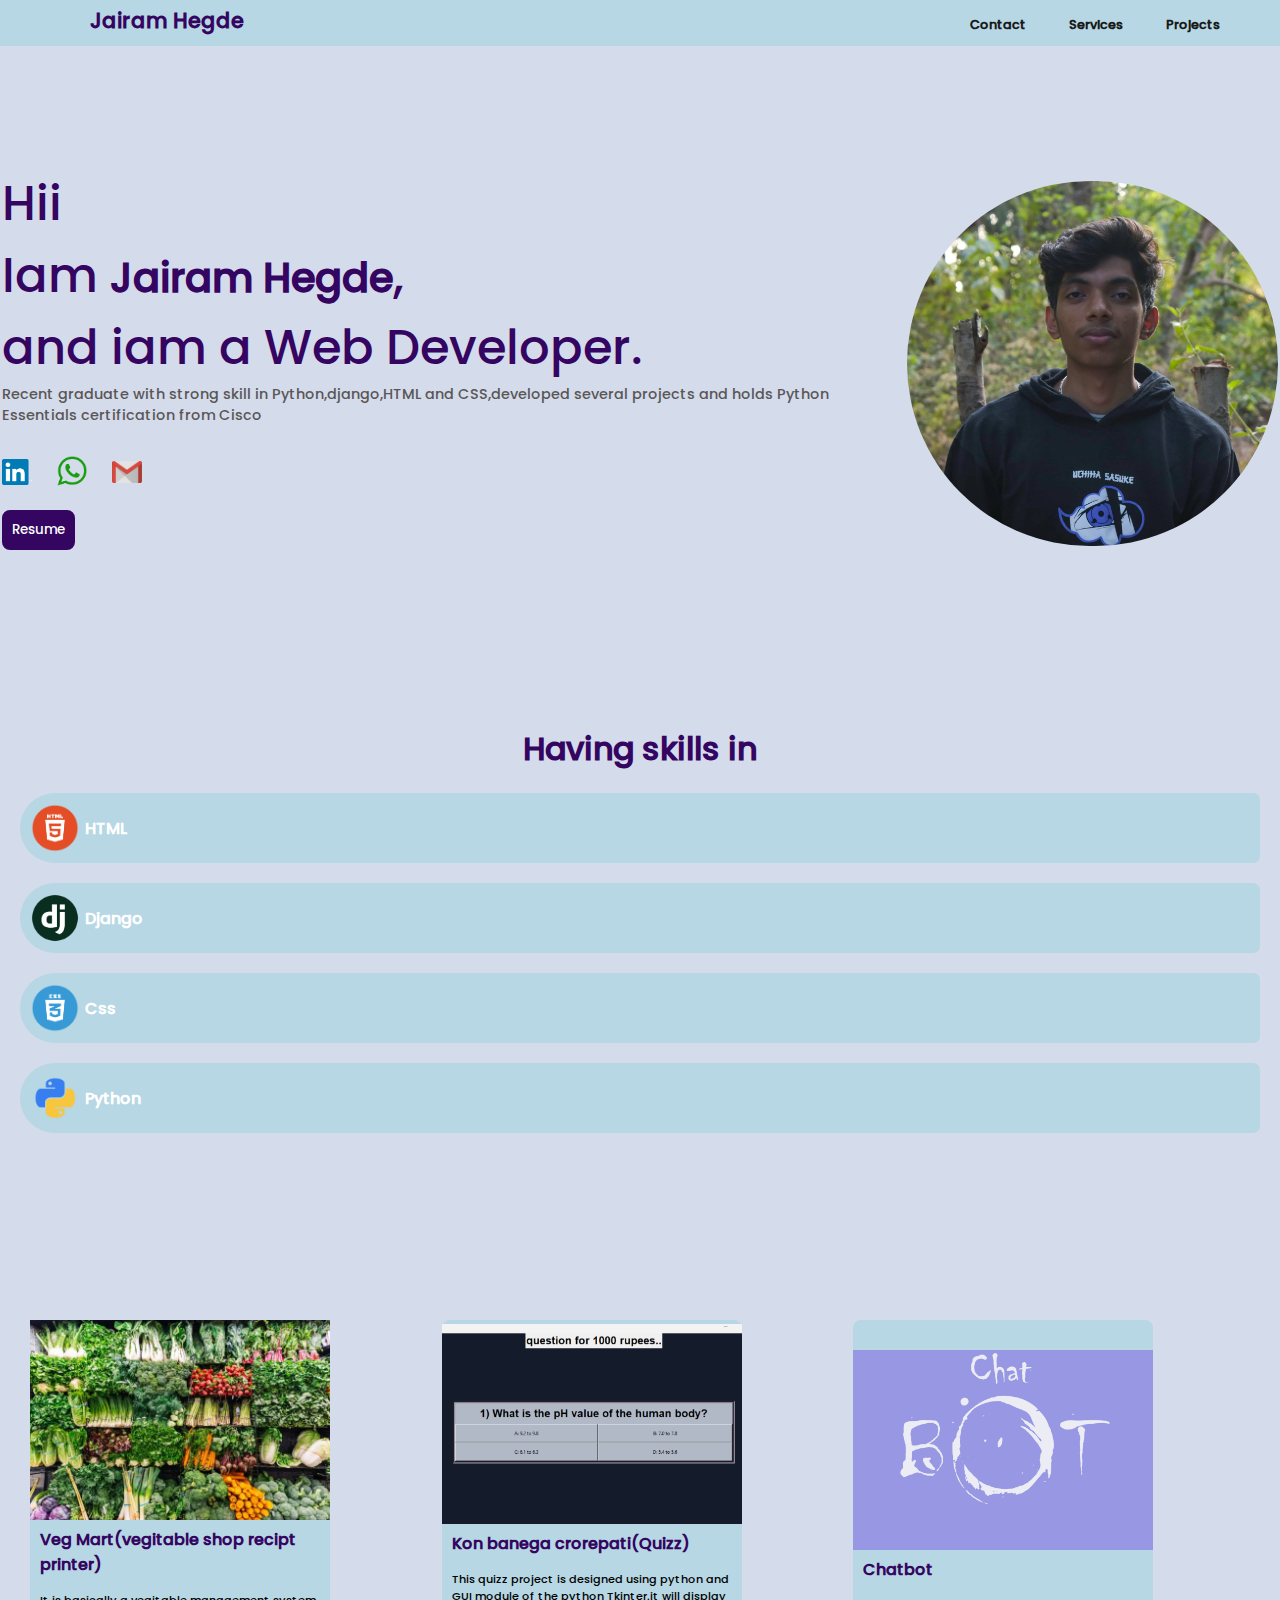
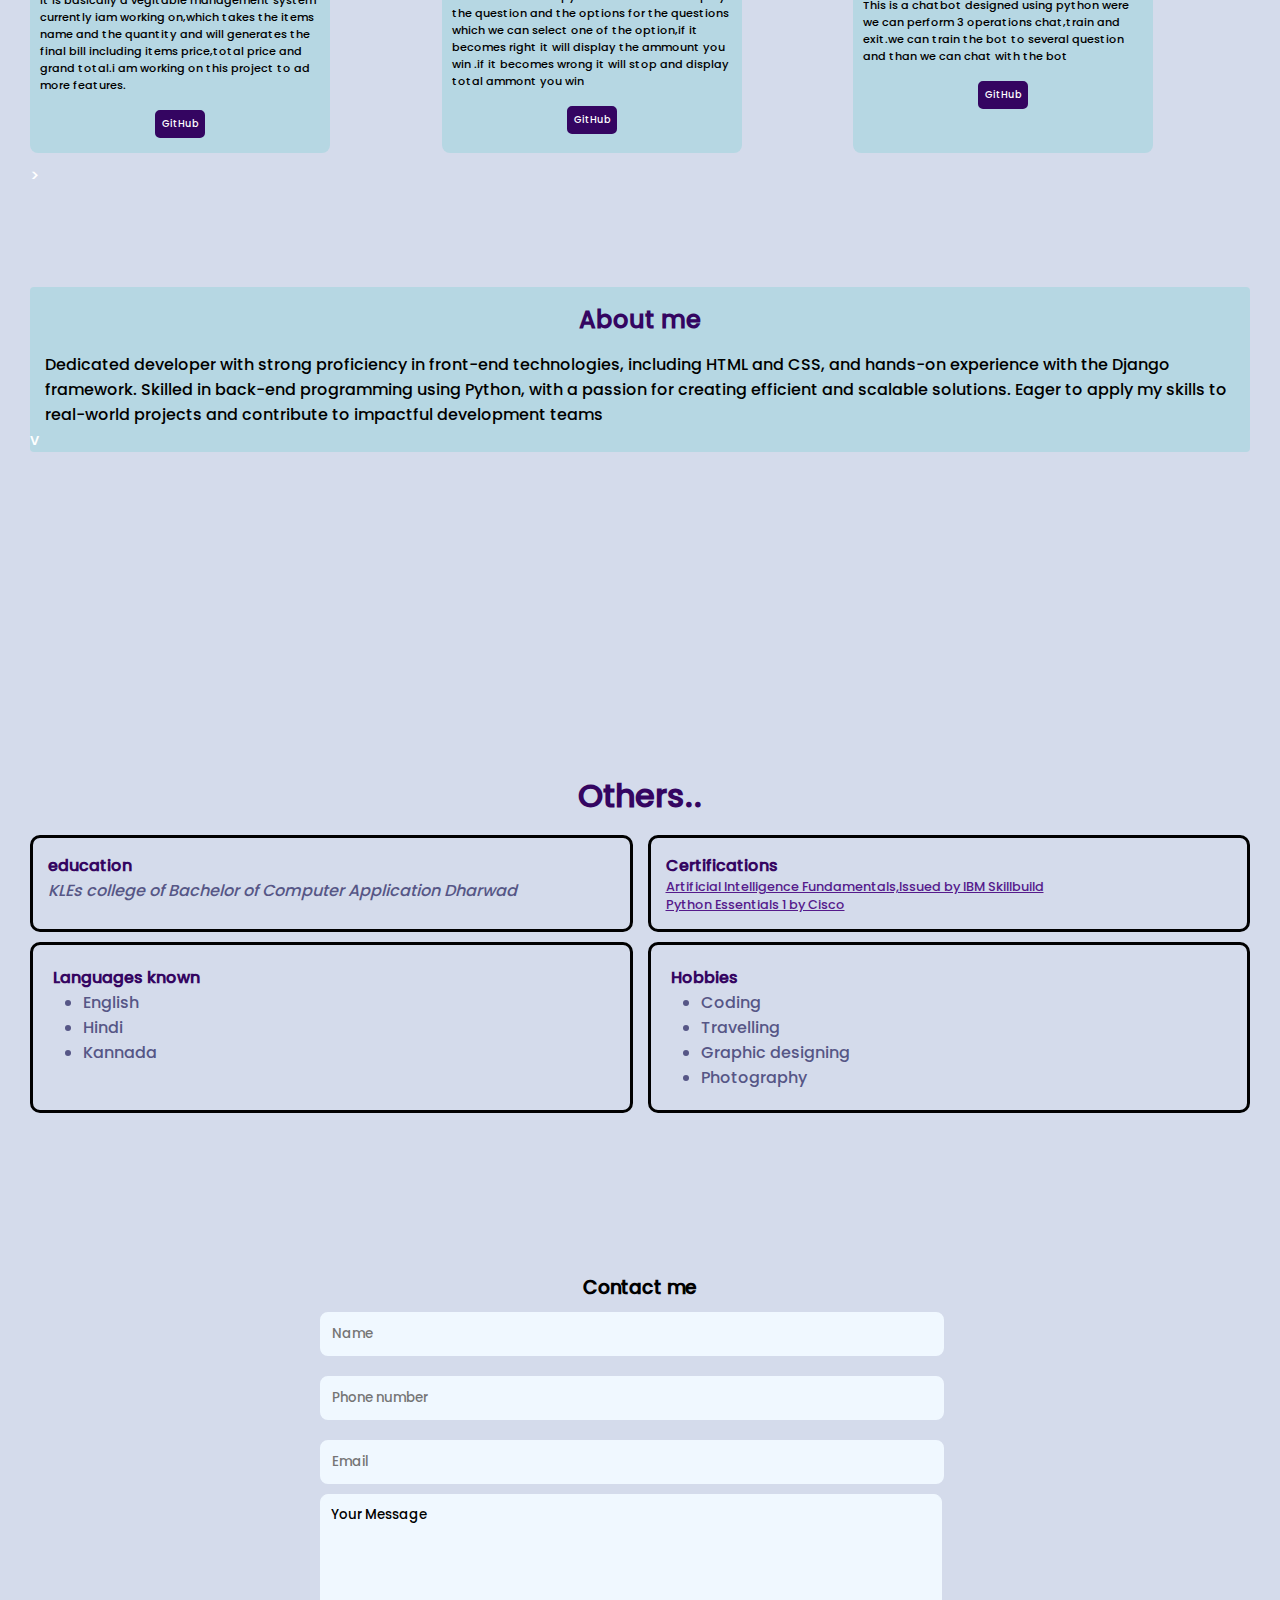
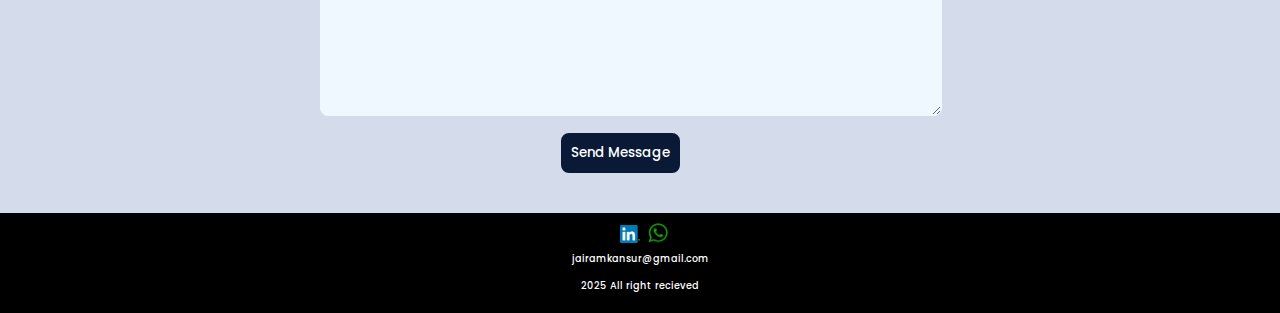
<file: index.html>
<!DOCTYPE html>
<html lang="en">
<head>
    <meta charset="UTF-8">
    <meta name="viewport" content="width=device-width, initial-scale=1.0">
    <title>My portfolio</title>
    <link rel="stylesheet" href="cssfiles/section1.css">
    <link rel="stylesheet" href="cssfiles/section2.css">
    <link rel="stylesheet" href="cssfiles/general.css">
    <link rel="stylesheet" href="cssfiles/section3.css">
    <link rel="stylesheet" href="cssfiles/section4.css">
    <link rel="stylesheet" href="cssfiles/sectionprojects.css">
    <link rel="stylesheet" href="cssfiles/contactform.css">
    
</head>
<body>
    <header>
        <nav >
            <a class="top-name" href="portfolio.html  ">Jairam <span class="hegde">Hegde</span></a>
            
            <ul>
                <a class="nav-contact" href="#">Contact</a>
                <a class="nav-contact" href="#">Services </a>
                <a class="nav-contact" href="#">Projects</a>

            </ul>
            
        </nav>
    </header>
    <main>
        <section class="section1">
            <div class="left">
                
                    <div class="paragraph">
                        <div>Hii</div>
                        <div>Iam <span class="name">Jairam Hegde</span>,</div>
                        <div> and iam a Web Developer.</div>
                        <div class="sub-paragraph">Recent graduate with strong skill in Python,django,HTML and CSS,developed several projects and holds Python Essentials certification from Cisco</div>
                        
                    </div>
                    <div class="contacts">
                        <a href="www.youtube.com"><img class="contact-img" src="profiles/linkedin.png" alt=""></a>
                        <a href=""><img class="contact-img" src="profiles/whatsupp.png" alt=""></a>
                        <a href=""><img class="contact-img" src="profiles/gmail.png" alt=""></a>
                    </div>
                    <div class="buttons">
                        <button class="resume-button">Resume</button>
                    </div>

            
                    
                
            </div>
            <div class="right"><img class="img"  src="profiles/myimg.jpg" alt=""></img<></div>
        </section>


        <!-- <section class="section2">
            <div class="skills-text">
                <div class="skils-text-div">
                    <p>Having Skills in</p>
                </div>   
            </div>
            <div class="allcontainer">
                <div class="container">
                    <div class="box">
                        <div class="image">
                            <div class="second-main">
                            
                                    <div class="i">
                                        <div class="overlay">
                                            <div class="profileimage-div">
                                                <img class="profileimage" src="profiles/python.png" alt="">
                                            </div>
        
                                        </div>
                                        
                                        <div class="descreption">
                                            <h3>Python</h3>
                                            <p>Hii,my name is jairam hegde and i'am a web developer having skills in python,Django,Html,css</p>
                                        </div>
                                        
        
                                    </div>
                                    
                                
                            </div>
                        </div>
                    </div>
                </div>
            
                <div class="container">
                    <div class="box">
                        <div class="image">
                            <div class="second-main">
                               
                                    <div class="i">
                                        <div class="overlay">
                                            <div class="profileimage-div">
                                                <img class="profileimage" src="profiles/django.png" alt="">
                                            </div>
            
                                        </div>
                                        
                                        <div class="descreption">
                                            <h3>Django</h3>
                                            <p>Hii,my name is jairam hegde and i'am a web developer having skills in python,Django,Html,css</p>
                                        </div>
                                        
            
                                    </div>
                                    
                                
                            </div>
                        </div>
                    </div>
                </div>
                <div class="container">
                    <div class="box">
                        <div class="image">
                            <div class="second-main">
                               
                                    <div class="i">
                                        <div class="overlay">
                                            <div class="profileimage-div">
                                                <img class="profileimage" src="profiles/html.png" alt="">
                                            </div>
            
                                        </div>
                                        
                                        <div class="descreption">
                                            <h3>HTML</h3>
                                            <p>Hii,my name is jairam hegde and i'am a web developer having skills in python,Django,Html,css</p>
                                        </div>
                                        
            
                                    </div>
                                    
                                
                            </div>
                        </div>
                    </div>
                </div>
                <div class="container">
                    <div class="box">
                        <div class="image">
                            <div class="second-main">
                               
                                    <div class="i">
                                        <div class="overlay">
                                            <div class="profileimage-div">
                                                <img class="profileimage" src="profiles/css.png" alt="">
                                            </div>
            
                                        </div>
                                        
                                        <div class="descreption">
                                            <h3>CSS</h3>
                                            <p>Hii,my name is jairam hegde and i'am a web developer having skills in python,Django,Html,css </p>
                                        </div>
                                        
            
                                    </div>
                                    
                                
                            </div>
                        </div>
                    </div>
                </div>
        
            </div>

        </section> -->
        <section class="section2">
            <h3>Having skills in</h3>
            <div class="all-container">
                <img style="max-width: 50px;" src="profiles/html.png" alt=""> 
                <h4>HTML</h4>              
            </div>
            <div class="all-container">
                <img style="max-width: 50px;" src="profiles/django.png" alt=""> 
                <h4>Django</h4>           
  
            </div>
            <div class="all-container">
                <img style="max-width: 50px;" src="profiles/css.png" alt=""> 
                <h4>Css</h4>           
            
                
            </div>
            <div class="all-container">
                <img style="max-width: 50px;" src="profiles/python.png" alt=""> 
                <h4>Python</h4>           
            
                
            </div>
        </section>
        <section class="sectionprojects">
            <div class="allproject-cards">
                <div class="project-card">
                    <div class="project-card-div">
                        <img class="project-card-img" src="profiles/vegitables.jpg" alt="">
                    </div>
                    <div class="descreption-project">
                        <p class="nameofproject">Veg Mart(vegitable shop recipt printer)</p>
                        <p class="descreptionp">It is basically a vegitable management system currently iam working on,which
                            takes the items name and the quantity and will generates the final bill including items price,total
                            price and grand total.i am working on this project to ad more features.</p>
                    </div>
                    <div class="buttons">
                        <button class="github">GitHub</button>
                    </div>
                </div>
        
                <div class="project-card">
                    <div class="project-card-div">
                        <img class="project-card-img" src="profiles/Screenshot (40).png" alt="">
                    </div>
                    <div class="descreption-project">
                        <p class="nameofproject">Kon banega crorepati(Quizz)</p>
                        <p class="descreptionp">This quizz project is designed using python and GUI module of the python
                            Tkinter.it will display the question and the options for the questions which we can select one of
                            the option,if it becomes right it will display the ammount you win .if it becomes wrong it will stop and display total ammont you win</p>
                    </div>
                    <div class="buttons">
                        <button class="github">GitHub</button>
                    </div>
                </div>
                <div class="project-card">
                    <div class="project-card-div">
                        <img class="project-card-img" src="profiles/bot.png" alt="">
                    </div>
                    <div class="descreption-project">
                        <p class="nameofproject">Chatbot</p>
                        <p class="descreptionp">This is a chatbot designed using python were we can perform 3 operations
                            chat,train and exit.we can train the bot to several question and than we can chat with the bot</p>
                    </div>
                    <div class="buttons">
                        <button class="github">GitHub</button>
                    </div>
                </div>
               >
        
        
        
            </div>
    
        </section>

        <section class="section3">
            <div class="about-section-div">
                    <div class="about-me-div">
                        <p>About me</p>

                    </div>
                    
                    <div class="about-container">
                        <p>
                            Dedicated developer with strong proficiency in front-end technologies, including HTML and CSS, and hands-on
 experience with the Django framework. Skilled in back-end programming using Python, with a passion for creating
 efficient and scalable solutions. Eager to apply my skills to real-world projects and contribute to impactful
 development teams
                        </p>
                    </div>
            v</div>
            
        </section>

        <section class="section4">
            <div class="Others-div">
                <P>Others..</P>
            </div>
            <div class="all-others">
                <div class="education-div">
                   <h4>education</h4>
                   <h2>KLEs college of  Bachelor of Computer Application Dharwad</h2>
                </div>
                <div class="certifications">
                    <P>Certifications</P>
                    <ul>
                        <a href=""> Artificial Intelligence Fundamentals,Issued by IBM Skillbuild</a>
                        <a href=""> Python Essentials 1 by Cisco</a>

                    </ul>
                    
                </div>
                <div class="languages-div">
                    <P>Languages known</P>
                    <ul>
                        <li>English</li>
                        <li>Hindi</li>
                        <li>Kannada</li>
                    </ul>
                    
                </div>
                <div class="hobbies-div">
                    <P>Hobbies</P>
                    <ul>
                        <li>Coding</li>
                        <li>Travelling</li>
                        <li>Graphic designing</li>
                        <li>Photography</li>
                    </ul>
                    
                </div>
            </div>
        </section>
        <section class="contact-form">
            <h3 class=>Contact me</h3>
            <form action="#">
                <div class="input-info">
                    <input type="text" placeholder="Name">
                    <input type="number" placeholder="Phone number">
                    <input type="email" placeholder="Email">
    
                </div>
                
                <textarea name="" id="" rows="10" >Your Message</textarea>
                <input class="submit"  type="submit" value="Send Message" class="btn-1">
            </form>
            
                    
            
        </section>

        <div class="form-contacts">
            <div class="cf-div">
                <img class="last-contactform-img" src="profiles/linkedin.png" alt="">
                <img class="last-contactform-img" src="profiles/whatsupp.png" alt="">
                
            </div>
            <a class="email-contact" href="">jairamkansur@gmail.com</a>
            <P>2025 All right recieved</P>
        </div>
       
    </main>
    
</body>
</html>
</file>
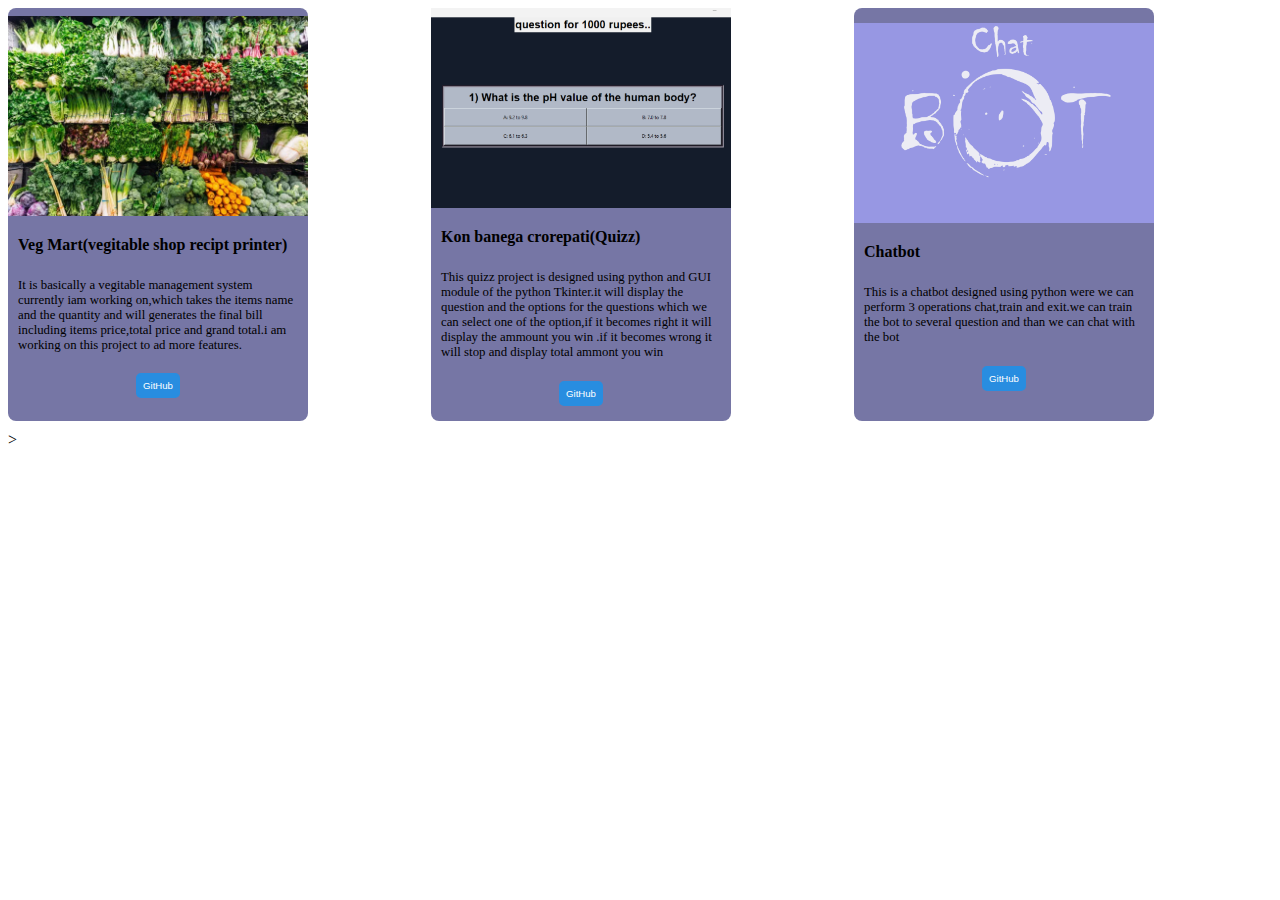
<file: cards.html>
<!DOCTYPE html>
<html lang="en">

<head>
    <meta charset="UTF-8">
    <meta name="viewport" content="width=device-width, initial-scale=1.0">
    <title>Document</title>
    <link rel="stylesheet" href="cards.css">
    <style>
        .allproject-cards {
            display: grid;
            grid-template-columns: 1fr 1fr 1fr;
            row-gap: 10px;
            column-gap: 5px;

        }

        .project-card {
            width: 300px;
            display: flex;
            flex-direction: column;
            justify-content: center;

            border-color: black;
            background-color: rgb(118, 118, 165);
            border-radius: 8px;
            

            align-items: center;

        }
        .project-card :hover {
            
            cursor: pointer;
            

            

        }

        .project-card-div {
            border-top-left-radius: 8px;


        }

        .project-card-img {

            width: 100%;
            width: 300px;
            height: 200px;
            object-fit: cover;


        }

        .buttons {}

        .nameofproject {
            padding-left: 10px;
            padding-right: 10px;
            font-weight: bold;
        }

        .descreptionp {
            font-size: 0.8rem;
            padding-left: 10px;
            padding-right: 10px;
            padding-top: 8px;
            padding-bottom: 8px;
        }

        .github {
            font-size: 0.6rem;

            border-radius: 5px;
            border-style: solid;
            border-color: #288de0;
            padding: 5px;
            background-color: #288de0;
            color: white;
            margin-bottom: 15px;

        }
    </style>
</head>

<body>
    <section class="sectionprojects">
        <div class="allproject-cards">
            <div class="project-card">
                <div class="project-card-div">
                    <img class="project-card-img" src="profiles/vegitables.jpg" alt="">
                </div>
                <div class="descreption-project">
                    <p class="nameofproject">Veg Mart(vegitable shop recipt printer)</p>
                    <p class="descreptionp">It is basically a vegitable management system currently iam working on,which
                        takes the items name and the quantity and will generates the final bill including items price,total
                        price and grand total.i am working on this project to ad more features.</p>
                </div>
                <div class="buttons">
                    <button class="github">GitHub</button>
                </div>
            </div>
    
            <div class="project-card">
                <div class="project-card-div">
                    <img class="project-card-img" src="profiles/Screenshot (40).png" alt="">
                </div>
                <div class="descreption-project">
                    <p class="nameofproject">Kon banega crorepati(Quizz)</p>
                    <p class="descreptionp">This quizz project is designed using python and GUI module of the python
                        Tkinter.it will display the question and the options for the questions which we can select one of
                        the option,if it becomes right it will display the ammount you win .if it becomes wrong it will stop and display total ammont you win</p>
                </div>
                <div class="buttons">
                    <button class="github">GitHub</button>
                </div>
            </div>
            <div class="project-card">
                <div class="project-card-div">
                    <img class="project-card-img" src="profiles/bot.png" alt="">
                </div>
                <div class="descreption-project">
                    <p class="nameofproject">Chatbot</p>
                    <p class="descreptionp">This is a chatbot designed using python were we can perform 3 operations
                        chat,train and exit.we can train the bot to several question and than we can chat with the bot</p>
                </div>
                <div class="buttons">
                    <button class="github">GitHub</button>
                </div>
            </div>
           >
    
    
    
        </div>

    </section>
   


</body>

</html>
</file>
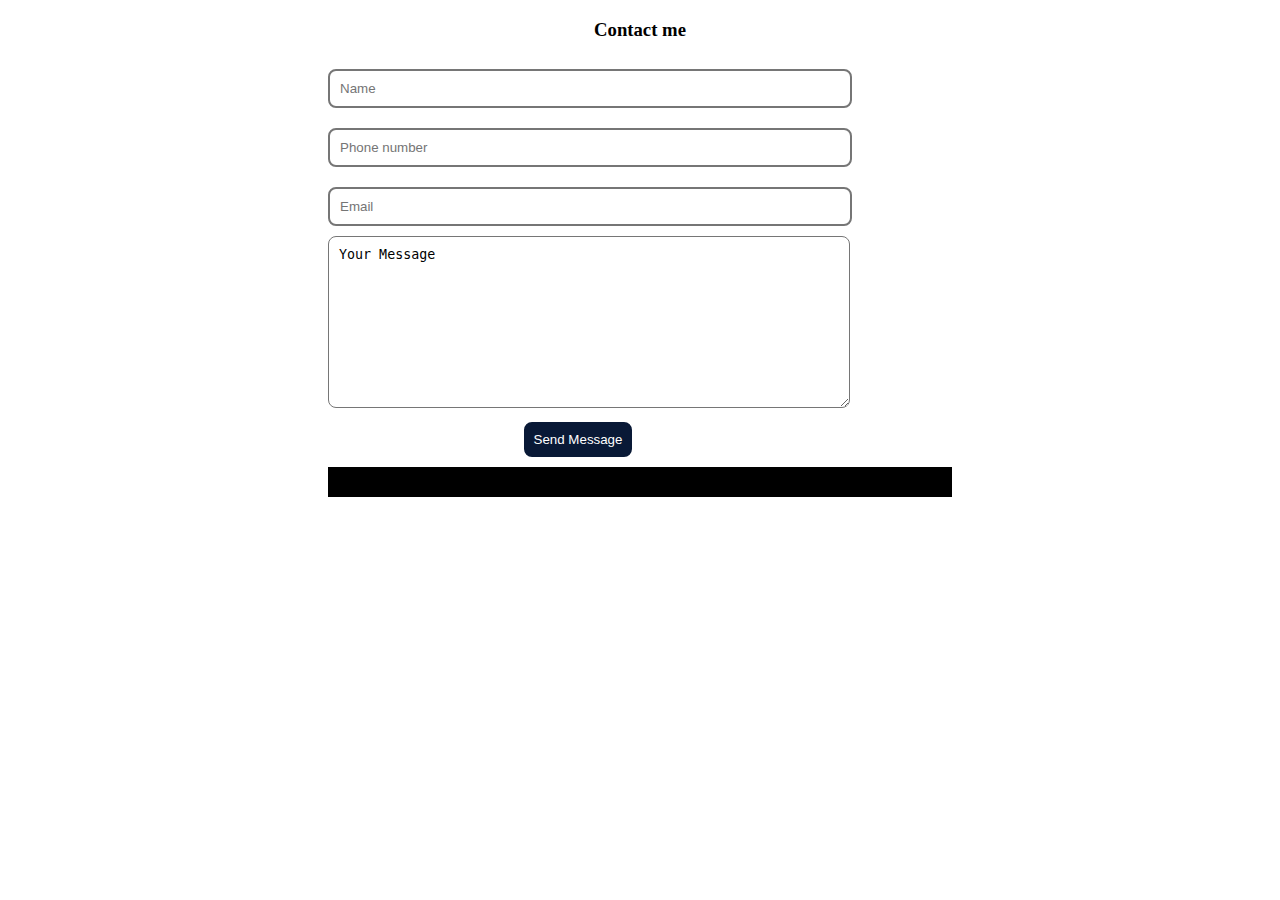
<file: form.html>
<!DOCTYPE html>
<html lang="en">
<head>
    <meta charset="UTF-8">
    <meta name="viewport" content="width=device-width, initial-scale=1.0">
    <title>Document</title>
    <style>
        .contact-form{
            text-align: center;
            padding-left: 20rem;
            padding-right: 20rem;
            
        }
        .contact-form h3{
            
            color: rgb(0, 0, 0);
        }
        .contact-form form{
            text-align: center;
            
            max-width: 500px;
        }
        .input-info{
            flex-direction: column;
            display: flex;
            
            justify-content: center;
        }
        .input-info input,.input-info textarea{
            margin-top: 10px;
            margin-bottom: 10px;
            padding: 10px;
            width: 100%;
            border-radius: .5rem;
            border-style: solid;
        }
        form  textarea{
            width: 100%;
            border-radius: .5rem;
            padding: 10px;
            border-style: solid;
        }
        .submit{
            background-color: #091936;
            border-color: #091936;
            border-style: solid;
            color: white;
            padding: 8px;
            border-radius: .5rem;
            margin: 10px;
            

        }
        .submit:hover{
            
            cursor: pointer;
            opacity: .9;
            transition: .3s;
            transform: scale(1.05);
        }
        .contacts{
            height: 30px;
            background-color: black;
            width: 100%;
        }
        
        
    </style>
</head>
<body>
    <section class="contact-form">
        <h3 class=>Contact me</h3>
        <form action="#">
            <div class="input-info">
                <input type="text" placeholder="Name">
                <input type="number" placeholder="Phone number">
                <input type="email" placeholder="Email">

            </div>
            
            <textarea name="" id="" rows="10" >Your Message</textarea>
            <input class="submit"  type="submit" value="Send Message" class="btn-1">
        </form>
        <div class="contacts">
            2025 All right recieved
            
        </div>
                
        
    </section>
    
</body>
</html>
</file>
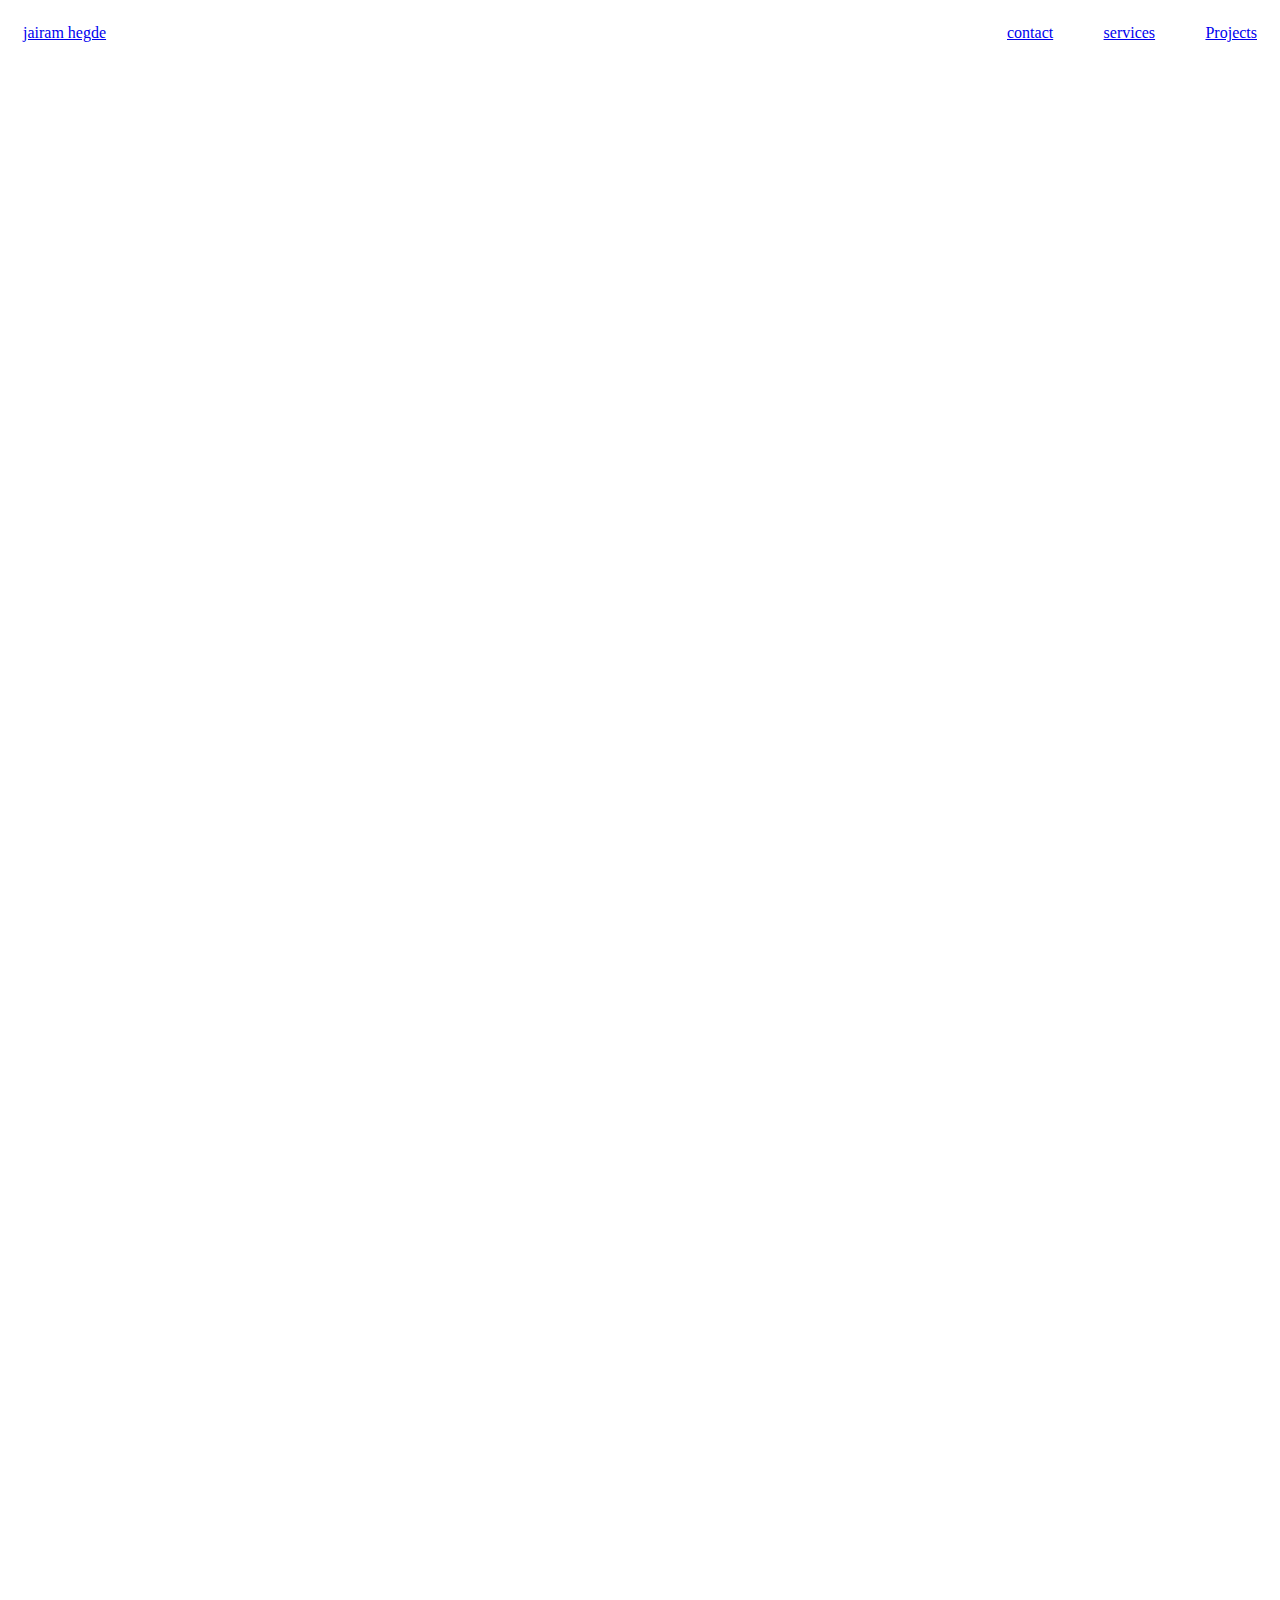
<file: navbar.html>
<!DOCTYPE html>
<html lang="en">
<head>
    <meta charset="UTF-8">
    <meta name="viewport" content="width=device-width, initial-scale=1.0">
    <title>Document</title>
    <style>
        body{
            height: 3000px;
        }
       
        .navbar{
            display: flex;
            justify-content: space-between;
            align-items: center;
            top: 0;
            left: 0px;
            right: 0px;
            padding: 15px;
            padding-top: 0px;
            text-decoration: none;

        }
        
        
        
            
        
      
        .navbar ul{
            display: flex;
            width: 250px;
            justify-content: space-between;
            text-decoration: none;
        }
    </style>
</head>
<body>
    <div class="navbar">
        <a href="#">jairam hegde</a>
            <ul>
                <a href="#">contact</a>
                <a href="#">services</a>
                <a href="#">Projects</a>
                
            </ul>

    </div>

            
   
    
</body>
</html>
</file>
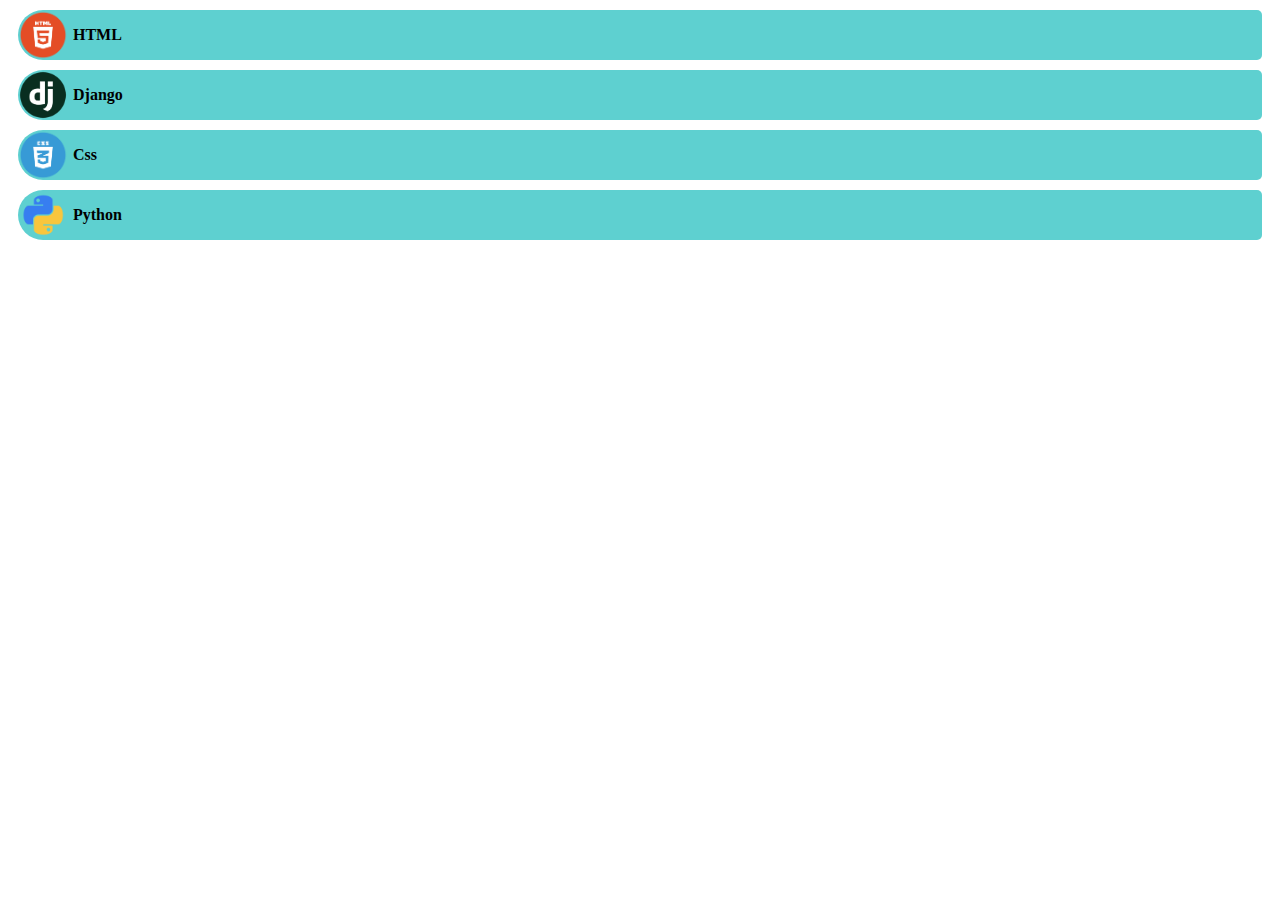
<file: skills.html>
<!DOCTYPE html>
<html lang="en">
<head>
    <meta charset="UTF-8">
    <meta name="viewport" content="width=device-width, initial-scale=1.0">
    <title>Document</title>
    <style>
        .all-container{
            margin: 10px;
            display: flex;
            align-items: center;
            
            background-color: rgb(94, 208, 208);
            border-radius: .6rem;
            border-top-left-radius: 3rem;
            border-bottom-left-radius: 3rem;
        }
        .all-container:hover{
            transform: scale(1.01);
            transition: .2s ease-in-out;
            cursor: pointer;
        }
        .all-container h4{
            margin-top: 0;
            margin-bottom: 0;
            margin-left: 5px;

        }
        

    </style>
</head>
<body>
    <div class="all-container">
        <img style="max-width: 50px;" src="profiles/html.png" alt=""> 
        <h4>HTML</h4>           
       
        
    </div>
    <div class="all-container">
        <img style="max-width: 50px;" src="profiles/django.png" alt=""> 
        <h4>Django</h4>           
       
        
    </div>
    <div class="all-container">
        <img style="max-width: 50px;" src="profiles/css.png" alt=""> 
        <h4>Css</h4>           
       
        
    </div>
    <div class="all-container">
        <img style="max-width: 50px;" src="profiles/python.png" alt=""> 
        <h4>Python</h4>           
       
        
    </div>
    
    
    
</body>
</html>
</file>
<file: cssfiles/section1.css>
@font-face {
    font-family: Poppins;
    src: url(../font/Poppins-Black.ttf);
}
@font-face {
    font-family: roboto;
    src: url(../font/Roboto-Black.ttf);
}


.section1{
    display: flex;
    justify-content: space-around;
    margin-top: 168px;
    align-items: center;
    

}
.left{
    display: flex;
    flex-direction: column;
    max-width: 900px;
    column-gap: 30px;

}
.right{
    border-width: 4px;
    border-color: aqua;

}
.img{
    width: 371px;
    height: 365px;
    border-radius: 300px;
    object-fit:cover;
    object-position: top;
    border-width: 4px;
    border-color: aqua;
    
    

}
.paragraph{
    font-size: 3rem;
    color: #340561;
    font-family: roboto;
    
}
.sub-paragraph{
    font-size: .9rem;
    color: rgb(90, 86, 86);
}
.name{
    font-weight: bold;
    color:#340561 ;
    font-size: 2.5rem;
}
.name-left{
    font-weight: bold;
    color: rgb(131, 61, 159);
}
.contacts{
    margin-top: 30px;
    display: flex;
    flex-direction: row;
    align-items: center;
    
    
    
    
    
}

.contact-img{
    width: 30px;
    margin-right: 25px;
    align-items: center;
    
}
.contacts a :hover{
    cursor: pointer;
    transform: scale(1.06);
    transition: .4s ease;
    
}

.resume-button{
    color: white;
    background-color: #340561;
    padding: 8px;
    border-radius: 8px;
    border-color:#340561;
    border-style: solid;
    margin-top: 15px; 
    margin-bottom: 15px;
    cursor: pointer;
}
.resume-button:hover{
    opacity: 0.9;
    transform: scale(1.05);
    transition: .3s ease-in-out;
}


 /*skils section  ------------------------*/
</file>
<file: cssfiles/section2.css>
@font-face {
    font-family: Poppins;
    src: url(../font/Poppins-Black.ttf);
}

.section2{
    margin-top: 10rem;
}
/* .second-main{
    display: flex;
    width: 300px;
    background-color: #ececf4;
    
    box-shadow: 3px 3px 5px rgba(0, 0, 0, 0.2);
    border-radius:4px

}


    

.overlay{
    background-color: #d4dbeb;
    padding: 5px ;
    border-radius:6px
}



.profileimage-div{
    width: 150px;
    height: 150px;
    padding:0 45px 
    
}
.profileimage{
    width: 100%;
    height: 100%;
    object-fit: cover;
    
}
.descreption h3{
    font-weight: bold;
    
    color: #340561;
    margin-top: 8px;
    margin-bottom: 8px;
    margin-left: 0px;
    

}
.descreption{
    padding: 0 10px
    
    
}
.descreption p{
    font-size: 12px;
    color: #737171;
   ;
    margin-bottom: 10px;
}
.i{
    padding:4px;
    background-color:  #d4dbeb;
    border-radius: 5px;
}
.skills-img{
    width: 100%;
}




.skills-text{
    
    font-size: 2rem;
    font-weight: bold;
    margin-top: 30px;
    margin-bottom: 10px;
    display: flex;
    justify-content: center;
}
.skils-text-div{

    margin-top: 20px;
}
.skils-text-div p{

    color: #340561;
}
 
 
.allcontainer{
    display: grid;
    grid-template-columns: 1fr 1fr 1fr;
    column-gap: 10px;
    row-gap: 30px;
    padding: 20px;
   

    
}
.container{
    display: flex;
    margin: 0;
    justify-content: center;
} */
.section2 h3{
    text-align: center;
    font-size: 2rem;
    color:#340561 ;
}
.all-container{
    margin: 20px;
    display: flex;
    align-items: center;
    padding: 10px;
    
    background-color: #b6d7e3;
    border-radius: .6rem;
    border-top-left-radius: 3rem;
    border-bottom-left-radius: 3rem;
}
.all-container:hover{
    transform: scale(1.01);
    transition: .2s ease-in-out;
    cursor: pointer;
}
.all-container h4{
    margin-top: 0;
    margin-bottom: 0;
    margin-left: 5px;

}
</file>
<file: cssfiles/general.css>
@font-face {
    font-family: myfont;
    src: url(/font/Poppins-Medium.ttf);
}

*{
    margin: 0;
    padding: 0;
    font-family: myfont;
    
    
}
body{
    background-color: #d4dbeb;
    color: #ffffff;
    height: 3000px;
}   
/* navbar-------------------------------- */


nav
{
    display: flex;
    position: fixed;
    background-color: #b6d7e3 ;
    
    top: 0px;
    left: 0px;
    right: 0px;
    padding-top: 5px;
    padding-bottom:10px;
    padding-left: 90px;
    padding-right: 60px;
    align-items: center;
    
    justify-content: space-between;

}
.top-name{
    color: #340561;
    font-size: 1.3rem;
}
.hegde{
    color:#340561;
}
.nav-contact{
    font-size: .8rem;
}
    






nav ul{
    display: flex;
    width: 250px;
    text-decoration: none;
    text-decoration-line: none;
    align-items: center;
    font-size: 0.8rem;
    justify-content: space-between;
}
nav ul a{
    display: flex;
    
    color: rgb(25, 25, 25);
    text-decoration: none;
    text-decoration-line: none;
    height: 10px;

    
}
nav ul a:hover{
    opacity: 0.8;
    border-radius: 3px;
}
nav ul li{
    list-style: none;
    margin: 0 26px;
    font-size: 10px;

}
nav a{
    text-decoration: none;
    font-size: 1rem;
    
    font-weight: bold;
    
}
nav a:hover{
    transform: scale(1.03);
    transition: .2s ease;
    
    
    border-bottom: #d4dbeb;
    border-bottom-width: 1rem;
    
}
</file>
<file: cssfiles/section3.css>
.section3{
    margin-left: 30px;
    margin-right: 30px;
    margin-top: 99px;
    background-color: #b6d7e3;
    border-radius: 4px;
    justify-content: center;
    

}
.section3  p{
    color: black;
}
.about-section-div p{
    color: black;
    padding-left: 15px;
    padding-right: 15px;
    padding-top: 15px;
        
}
.about-me-div{
    display: flex;
    justify-content: center;
}
.about-me-div p{
    font-size: 1.5rem;
    font-weight: bold;

    color: #340561;
}
.about-container p{
    display: flex;
    color:black;
    justify-content:center;
    padding-left: 15px;
    padding-right: 15px;
    

}
</file>
<file: cssfiles/section4.css>
.section4{
    margin-left: 30px;
    margin-right: 30px;
    margin-top: 20rem;
    background-color:;
    border-radius: 4px;
    justify-content: center;
    

}
.Others-div{
    display: flex;
    justify-content: center;
    font-size: 2rem;
    color: #340561;
    padding-bottom: 15px;
    font-weight: bold;
}
.all-others{
    display: grid;
    grid-template-columns: 1fr 1fr;
    row-gap: 10px;
    column-gap: 15px;
}
.education-div{
    border-radius: 10px;
    border-color: black;
    border-style: solid;
    
   

    padding: 15px;;
}
.education-div h4{
    color:#340561 ;
    font-size: 1rem;
}
.education-div h2{
    font-size: 1rem;
    font-weight: normal;
    font-style: italic;
    color: #565686;
    
}
.certifications{
    border-radius: 10px;
    border-color: black;
    border-style: solid;
    

    padding: 15px;;
}
.certifications ul{

    display: flex;
    flex-direction: column;
    text-decoration: dotted;
    font-size: 0.8rem;
}
.certifications p{
    font-weight:bold;
    

    color: #340561;
}
.certifications ul{
    


    color: #565686;
}
.languages-div{
    padding: 20px;
    border-radius: 10px;
    border-style: solid;
    border-color: black;
   
}
.languages-div ul{
    color: #565686;
    padding-left: 30px;
}
.languages-div p{
    color: #340561;
    font-weight: bold;
}
.hobbies-div{
    padding: 20px;
    border-radius: 10px;
    border-style: solid;
    border-color: black;
   
}
.hobbies-div ul{
    color: #565686;
    padding-left: 30px;
}
.hobbies-div p{
    color: #340561;
    font-weight: bold;
}
</file>
<file: cssfiles/sectionprojects.css>
.sectionprojects{
    margin-left: 30px;
    margin-right: 20px;
    margin-top: 187px;
    margin-bottom: 15px;
}

.allproject-cards {
    display: grid;
    grid-template-columns: 1fr 1fr 1fr;
    row-gap: 10px;
    column-gap: 5px;

}

.project-card {
    width: 300px;
    display: flex;
    flex-direction: column;
    justify-content: center;

    border-color: black;
    background-color:#b6d7e3;

    border-radius: 8px;
    

    align-items: center;

}
.project-card :hover {
    
    cursor: pointer;
    

    

}

.project-card-div {
    border-top-left-radius: 8px;


}

.project-card-img {

    width: 100%;
    width: 300px;
    height: 200px;
    object-fit: cover;


}

.buttons {}

.nameofproject {
    padding-left: 10px;
    padding-right: 10px;
    font-weight: bold;
    color: #340561;
}

.descreptionp {
    font-size: 0.7rem;
    padding-left: 10px;
    padding-right: 10px;
    padding-top: 15px;
    padding-bottom: 15px;
    color: black;
}

.github {
    font-size: 0.6rem;

    border-radius: 5px;
    border-style: solid;
    border-color: #340561;
    padding: 5px;
    background-color: #340561;
    color: white;
    margin-bottom: 15px;

}
</file>
<file: cssfiles/contactform.css>
.contact-form{
    text-align: center;
    padding-left: 20rem;
    padding-right: 20rem;
    margin-top: 10rem;
}
.contact-form h3{
    
    color: rgb(0, 0, 0);
}
.contact-form form{
    text-align: center;
    
    max-width: 600px;
}
.input-info{
    flex-direction: column;
    display: flex;
    text-align: center;
    justify-content: center;
}
.input-info input,.input-info textarea{
    margin-top: 10px;
    margin-bottom: 10px;
    padding: 10px;
    width: 100%;
    border-radius: .5rem;
    border-style: solid;
    background-color: aliceblue;
    border-color:aliceblue;
}
form  textarea{
    width: 100%;
    border-radius: .5rem;
    padding: 10px;
    border-style: solid;
    background-color: aliceblue;
    border-color: aliceblue;
}
.submit{
    background-color: #091936;
    border-color: #091936;
    border-style: solid;
    color: white;
    padding: 8px;
    border-radius: .5rem;
    margin: 10px;
    
}
.submit:hover{
    
    cursor: pointer;
    opacity: .9;
    transition: .3s;
    transform: scale(1.05);
}
.form-contacts{
    background-color: black;
    width: 100%;
    height: 100px;
    text-align: center;
    margin-top: 30px;
    position: relative;
    bottom: 0;
}
.form-contacts p{
    padding-top: 10px;
    font-weight: 100;
    font-size: .6rem;
    color: white;
}
.cf-div{
    display: flex;
    justify-content: center;
    align-items: center;
    padding-top: 10px;
}
.last-contactform-img{
    width: 20px;
    margin-left: 8px;
}
.last-contactform-img:hover{
    transform: scale(1.06);
    transition: .3s ease;
    cursor: pointer;
}
.email-contact{
    font-size: .6rem;
    color: white;
    text-decoration: none;
}
.email-contact:hover{
    cursor: pointer;
    transform: scale(1.08);
}
</file>
<file: cards.css>
@font-face {
    font-family: myfont;
    src: url(/font/Poppins-Black.ttf);
}

body h3{
    font-size: 3rem;
    font-family: myfont;
}
</file>
